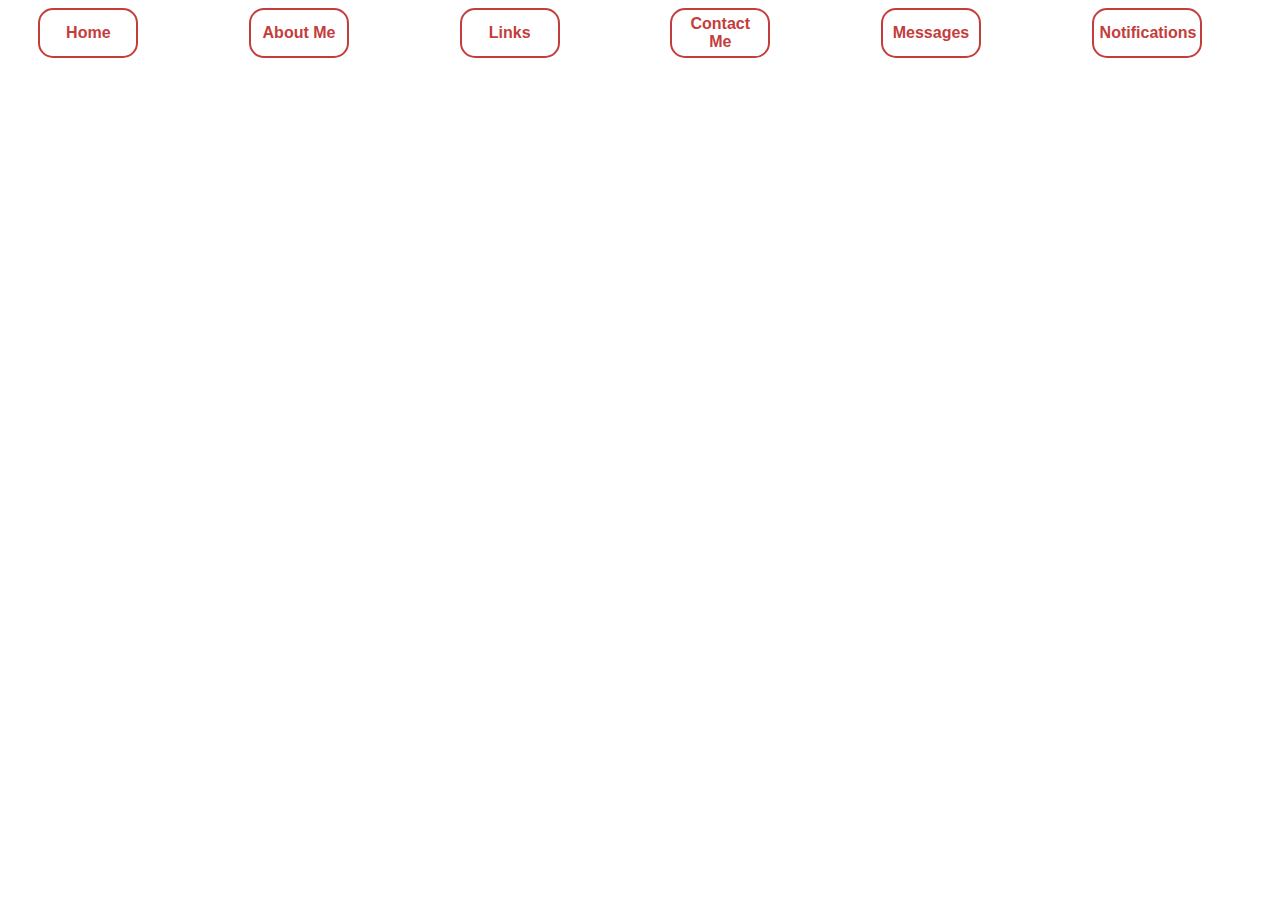
<file: Mansur/basic/index.html>
<!DOCTYPE html>
<html lang="en">
<head>
    <meta charset="UTF-8">
    <meta http-equiv="X-UA-Compatible" content="IE=edge">
    <meta name="viewport" content="width=device-width, initial-scale=1.0">
    <title>navbar</title>
    <link rel="stylesheet" href="style.css">
</head>
<body>
    <nav>
        <div class="nav">
            <div class="home"><button>Home</button></div>
            <div class="about-me"><button>About Me</button></div>
            <div class="links"><button>Links</button></div>
            <div class="contact-me"><button>Contact Me</button></div>
            <div class="messages"><button>Messages</button></div>
            <div class="notifications"><button>Notifications</button></div>
        </div>
    </nav>
</body>
</html>
</file>
<file: Mansur/basic/style.css>
button{
    border: 2px solid rgb(196, 61, 61) ;
    background-color:white;
    color: rgb(196, 61, 61);
    width: 100px;
    height: 50px;
    /* margin: 8px; */
    font-size: medium;
    font-weight: bold;
    box-shadow: 3px 3px 8px rgba(10, 10, 10, 0.2);
    border-radius: 15px;
    transition: all 0.15s;
    border-radius: 15px;
    box-shadow: none;
    
}

button:hover{
box-shadow: 3px 3px 8px rgba(10, 10, 10, 0.2);
border-radius: 25px;
background-color: rgb(180, 57, 57);
color: white;

}

button:active{
margin-top: 3px;
margin-left: 3px;
box-shadow: none;

}



.nav{
    display: flex;
    justify-content: space-around;

    
}

.notifications>button{
    width: 110px;
}

.home,.about-me,.links,
.contact-me,.messages,.notifications{
    width: 150px;
    height: 150px;
}
</file>
